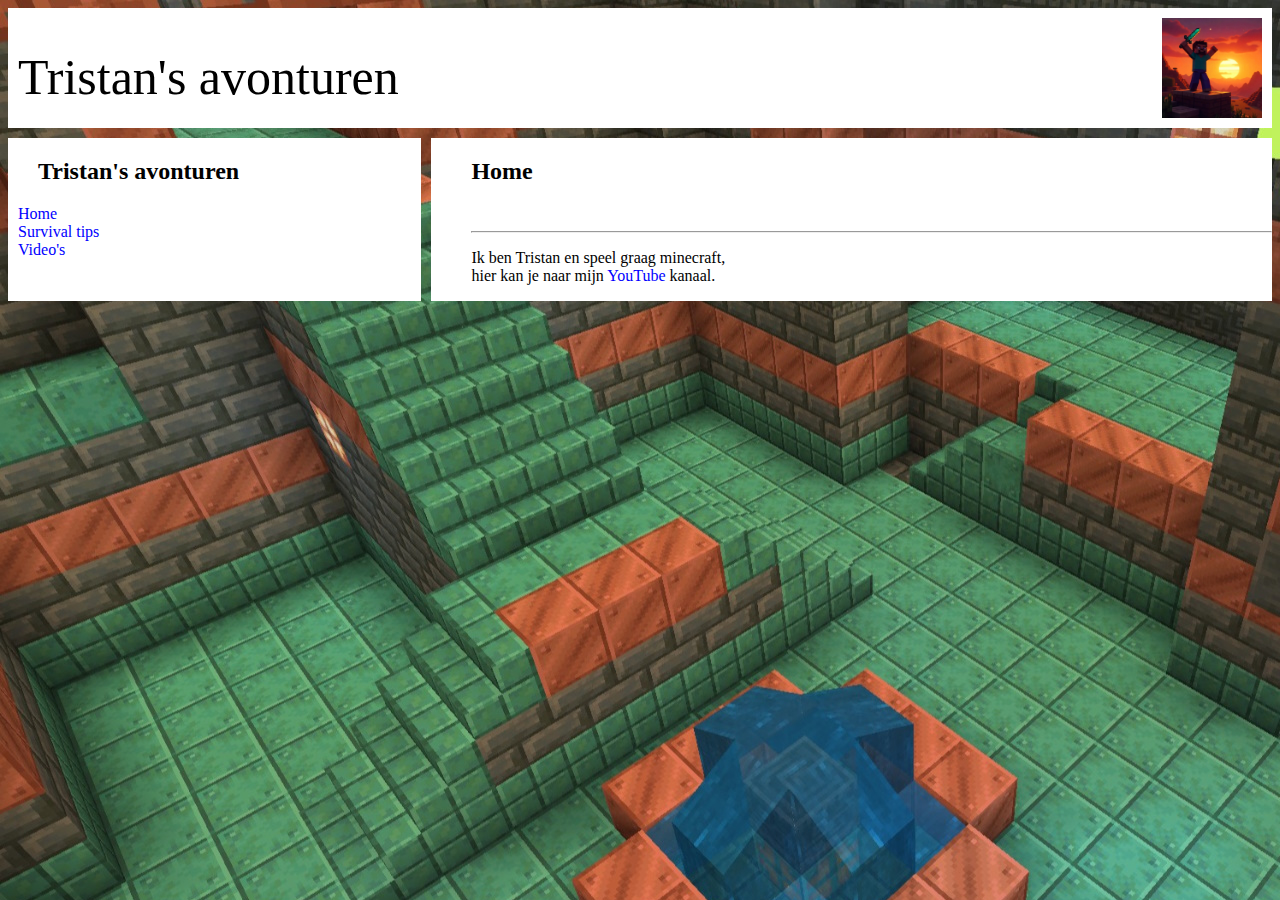
<file: index.html>
<!DOCTYPE html>
<html lang="nl">
    <head>
        <meta charset="UTF-8">
        <meta name="viewport" content="width=device-width, initial-scale=1.0">
        <link rel="stylesheet" href="style.css">
        <link rel="icon" href="Profile.png">
        <title>Tristan's avonturen - Home</title>
    </head>
    <body>
        <header>
            <span>Tristan's avonturen</span><img src="Profile.png">
        </header>
        <article>
            <nav>
                <h2>Tristan's avonturen</h2>
                <a href="index.html">Home</a><br>
                <a href="survivaltips.html">Survival tips</a><br>
                <a href="video.html">Video's</a><br>
            </nav>
            <div>
                <p>
                    <ul>    
                        <h2>Home</h2><br>
                        <hr>
                        <p>
                            Ik ben Tristan en speel graag minecraft,<br>
                            hier kan je naar mijn <a href="https://www.youtube.com/channel/UCPsTL5XwBDB0BwNx8O-70Yw">YouTube</a> kanaal.
                        </p>
                    </ul>
                </p>
            </div>
        </article>
    </body>
</html>
</file>
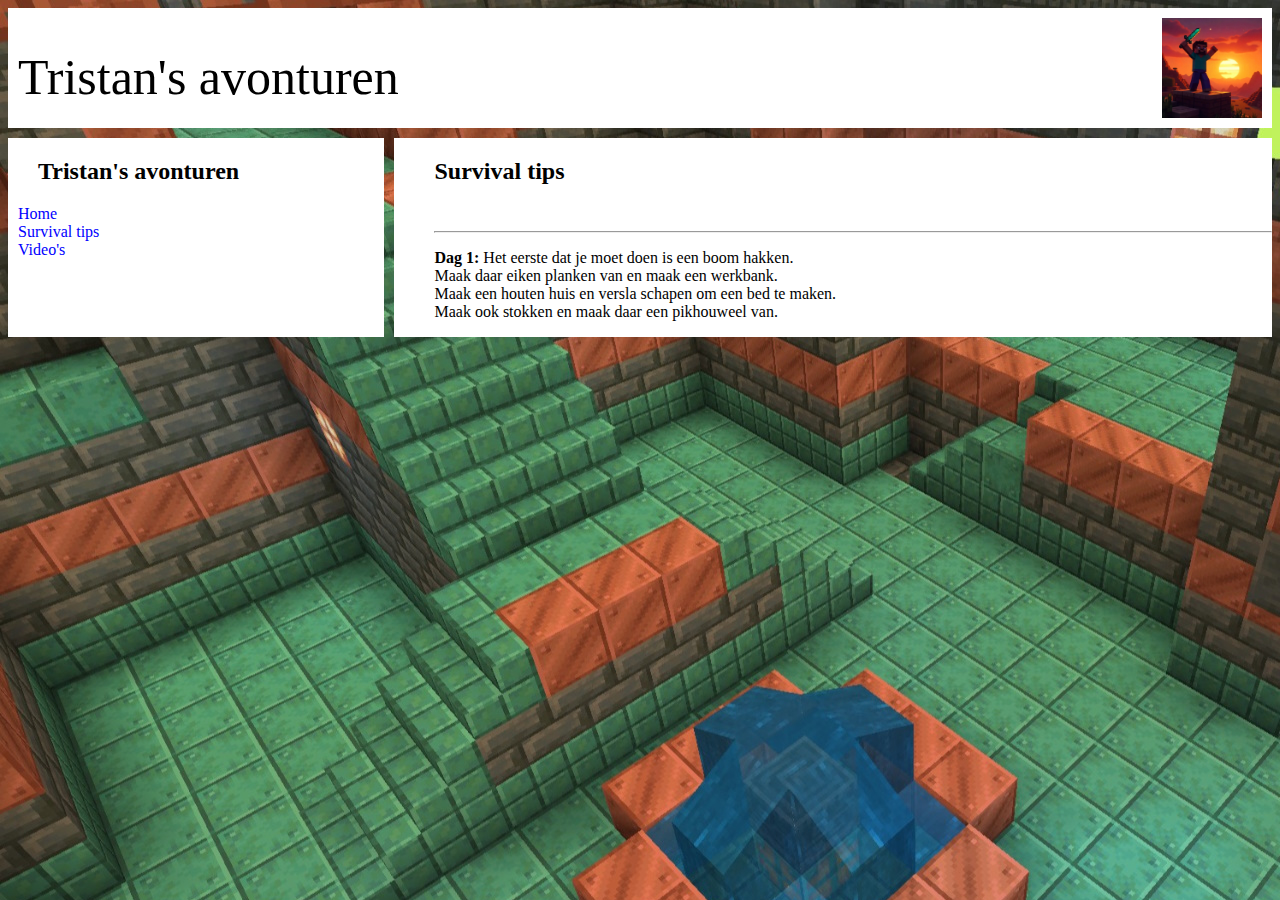
<file: survivaltips.html>
<!DOCTYPE html>
<html lang="nl">
    <head>
        <meta charset="UTF-8">
        <meta name="viewport" content="width=device-width, initial-scale=1.0">
        <link rel="stylesheet" href="style.css">
        <link rel="icon" href="Profile.png">
        <title>Tristan's avonturen - Survival tips</title>
    </head>
    <body>
        <header>
            <span>Tristan's avonturen</span><img src="Profile.png">
        </header>
        <article>
            <nav>
                <h2>Tristan's avonturen</h2>
                <a href="index.html">Home</a><br>
                <a href="survivaltips.html">Survival tips</a><br>
                <a href="video.html">Video's</a><br>
            </nav>
            <div>
                <p>
                    <ul>    
                        <h2>Survival tips</h2><br>
                        <hr>
                        <p>
                            <strong>Dag 1:</strong> Het eerste dat je moet doen is een boom hakken.<br>
                            Maak daar eiken planken van en maak een werkbank.<br>
                            Maak een houten huis en versla schapen om een bed te maken.<br>
                            Maak ook stokken en maak daar een pikhouweel van.<br>
                        </p>
                    </ul>
                </p>
            </div>
        </article>
    </body>
</html>
</file>
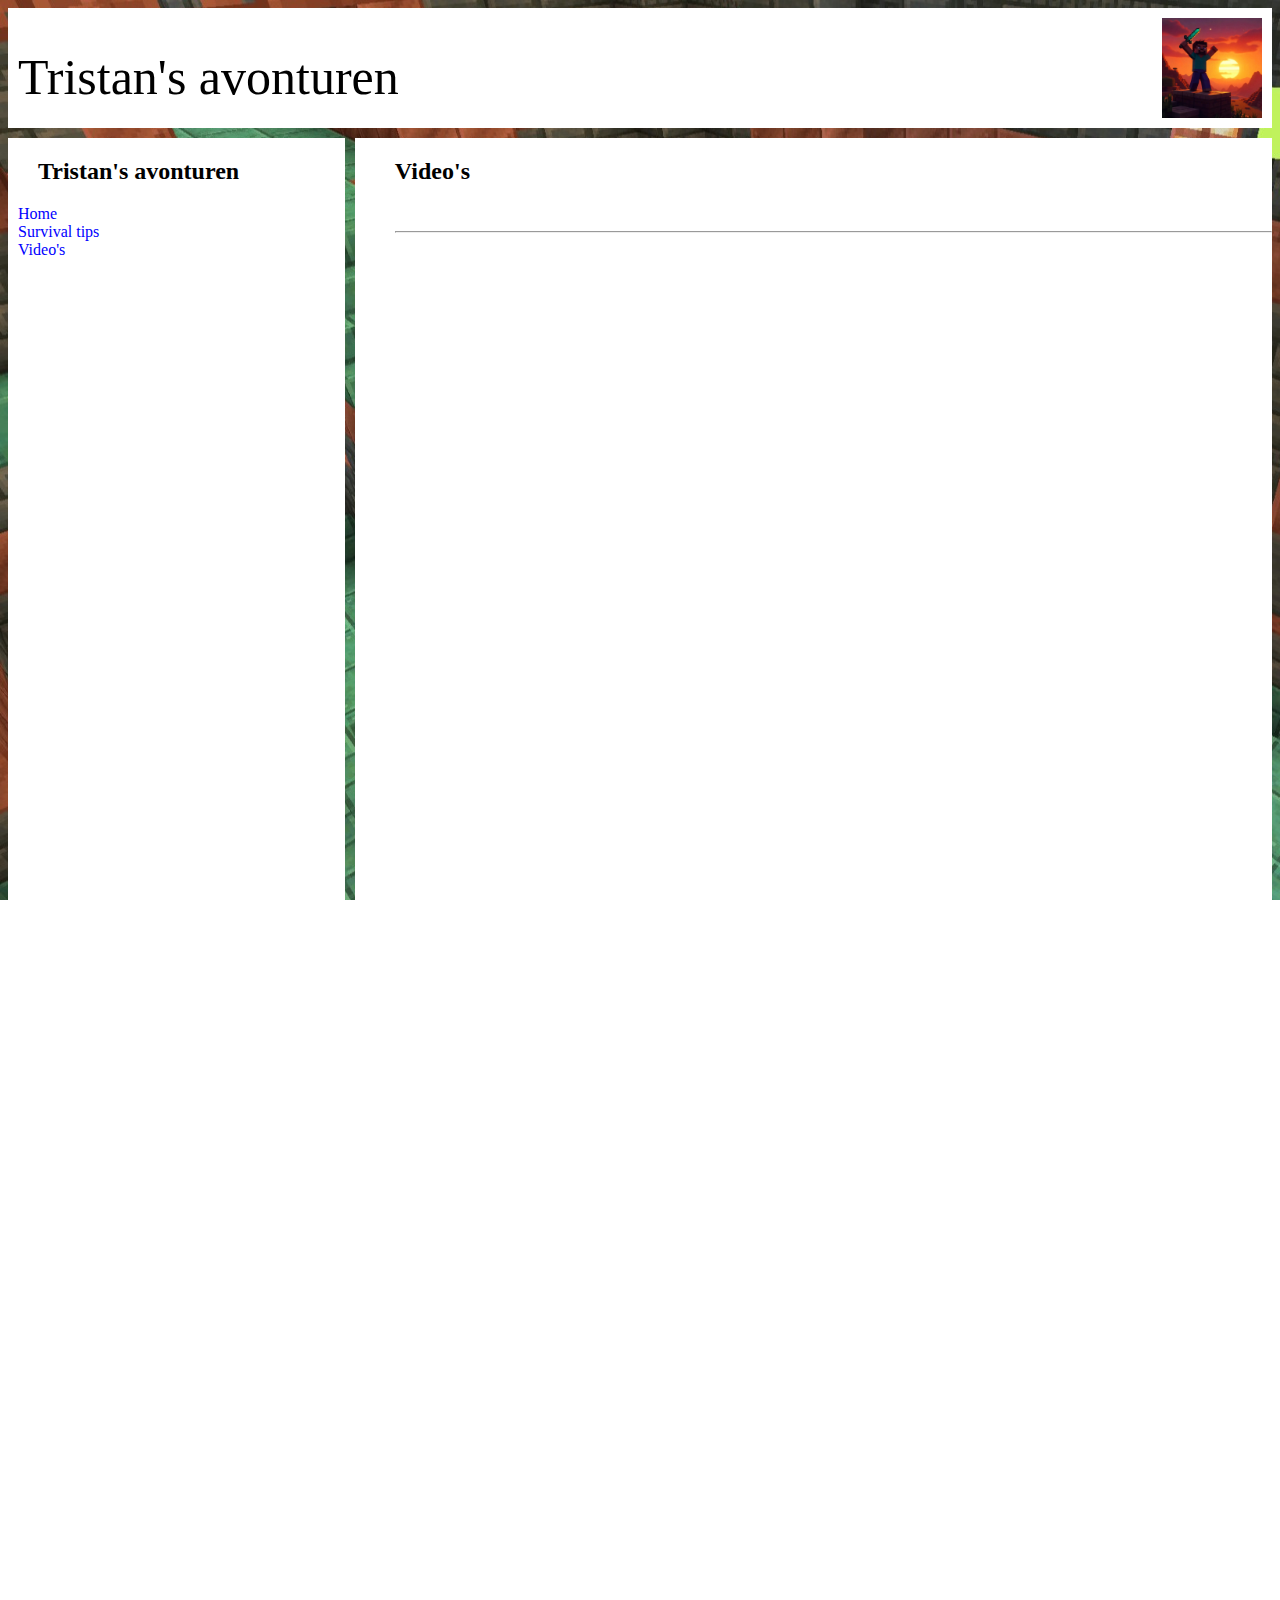
<file: video.html>
<!DOCTYPE html>
<html lang="nl">
    <head>
        <meta charset="UTF-8">
        <meta name="viewport" content="width=device-width, initial-scale=1.0">
        <link rel="stylesheet" href="style.css">
        <link rel="icon" href="Profile.png">
        <title>Tristan's avonturen - Video's</title>
    </head>
    <body>
        <header>
            <span>Tristan's avonturen</span><img src="Profile.png">
        </header>
        <article>
            <nav>
                <h2>Tristan's avonturen</h2>
                <a href="index.html">Home</a><br>
                <a href="survivaltips.html">Survival tips</a><br>
                <a href="video.html">Video's</a><br>
            </nav>
            <div>
                <p>
                    <ul>    
                        <h2>Video's</h2><br>
                        <hr>
                        <p>
                            <iframe width="560" height="315" src="https://www.youtube.com/embed/BkZR97V-ocI?si=sMjN2XJ7unh2-1dR" title="YouTube video player" frameborder="0" allow="accelerometer; autoplay; clipboard-write; encrypted-media; gyroscope; picture-in-picture; web-share" referrerpolicy="strict-origin-when-cross-origin" allowfullscreen></iframe><br>
                            <iframe width="560" height="315" src="https://www.youtube.com/embed/SnuMn7sx6RM?si=hx-IKqnNToJlfRAO" title="YouTube video player" frameborder="0" allow="accelerometer; autoplay; clipboard-write; encrypted-media; gyroscope; picture-in-picture; web-share" referrerpolicy="strict-origin-when-cross-origin" allowfullscreen></iframe><br>
                            <iframe width="560" height="315" src="https://www.youtube.com/embed/onhkw_bHBH0?si=h1vnZtZ0TXMIlOg6" title="YouTube video player" frameborder="0" allow="accelerometer; autoplay; clipboard-write; encrypted-media; gyroscope; picture-in-picture; web-share" referrerpolicy="strict-origin-when-cross-origin" allowfullscreen></iframe><br>
                            <iframe width="560" height="315" src="https://www.youtube.com/embed/-kDoTha5m0U?si=h3k31GQdT6jl3l81" title="YouTube video player" frameborder="0" allow="accelerometer; autoplay; clipboard-write; encrypted-media; gyroscope; picture-in-picture; web-share" referrerpolicy="strict-origin-when-cross-origin" allowfullscreen></iframe><br>
                            <iframe width="560" height="315" src="https://www.youtube.com/embed/4WEzqaQgtxE?si=AmDrr5Sx75mmH6XN" title="YouTube video player" frameborder="0" allow="accelerometer; autoplay; clipboard-write; encrypted-media; gyroscope; picture-in-picture; web-share" referrerpolicy="strict-origin-when-cross-origin" allowfullscreen></iframe><br>
                            <iframe width="560" height="315" src="https://www.youtube.com/embed/Gut42qDJmV8?si=CfGuBYZdRhh_glJY" title="YouTube video player" frameborder="0" allow="accelerometer; autoplay; clipboard-write; encrypted-media; gyroscope; picture-in-picture; web-share" referrerpolicy="strict-origin-when-cross-origin" allowfullscreen></iframe><br>
                            <iframe width="560" height="315" src="https://www.youtube.com/embed/k1IEGdog9PI?si=_vSYO9CpRHyx1EnE" title="YouTube video player" frameborder="0" allow="accelerometer; autoplay; clipboard-write; encrypted-media; gyroscope; picture-in-picture; web-share" referrerpolicy="strict-origin-when-cross-origin" allowfullscreen></iframe><br>
                            <iframe width="560" height="315" src="https://www.youtube.com/embed/NyP7aPDzPt0?si=0pvNEZ7qZbJlpJ_X" title="YouTube video player" frameborder="0" allow="accelerometer; autoplay; clipboard-write; encrypted-media; gyroscope; picture-in-picture; web-share" referrerpolicy="strict-origin-when-cross-origin" allowfullscreen></iframe><br>
                            <iframe width="560" height="315" src="https://www.youtube.com/embed/GSIk5gbRt6k?si=7zh2UELuyi6x4a2e" title="YouTube video player" frameborder="0" allow="accelerometer; autoplay; clipboard-write; encrypted-media; gyroscope; picture-in-picture; web-share" referrerpolicy="strict-origin-when-cross-origin" allowfullscreen></iframe><br>
                            <iframe width="560" height="315" src="https://www.youtube.com/embed/eA5hbyZdHLw?si=sE-VmB69eIMzRUOg" title="YouTube video player" frameborder="0" allow="accelerometer; autoplay; clipboard-write; encrypted-media; gyroscope; picture-in-picture; web-share" referrerpolicy="strict-origin-when-cross-origin" allowfullscreen></iframe><br>
                            <iframe width="560" height="315" src="https://www.youtube.com/embed/iM9zeBBgJdw?si=w-WyJPXqHHfo0Knz" title="YouTube video player" frameborder="0" allow="accelerometer; autoplay; clipboard-write; encrypted-media; gyroscope; picture-in-picture; web-share" referrerpolicy="strict-origin-when-cross-origin" allowfullscreen></iframe><br>
                            <iframe width="560" height="315" src="https://www.youtube.com/embed/njCGicUS7H4?si=rFP7ry9yLhjyxsaf" title="YouTube video player" frameborder="0" allow="accelerometer; autoplay; clipboard-write; encrypted-media; gyroscope; picture-in-picture; web-share" referrerpolicy="strict-origin-when-cross-origin" allowfullscreen></iframe><br>
                            <iframe width="560" height="315" src="https://www.youtube.com/embed/i9PC-Wnk1tY?si=ZDdwFd533BLr6bpi" title="YouTube video player" frameborder="0" allow="accelerometer; autoplay; clipboard-write; encrypted-media; gyroscope; picture-in-picture; web-share" referrerpolicy="strict-origin-when-cross-origin" allowfullscreen></iframe><br>
                            <iframe width="560" height="315" src="https://www.youtube.com/embed/ZA9n7GmStOE?si=74LUc1JZuCmyshR3" title="YouTube video player" frameborder="0" allow="accelerometer; autoplay; clipboard-write; encrypted-media; gyroscope; picture-in-picture; web-share" referrerpolicy="strict-origin-when-cross-origin" allowfullscreen></iframe><br>
                            <iframe width="560" height="315" src="https://www.youtube.com/embed/Cwjwa05pexc?si=lBJ8lI8gHsbEQbQW" title="YouTube video player" frameborder="0" allow="accelerometer; autoplay; clipboard-write; encrypted-media; gyroscope; picture-in-picture; web-share" referrerpolicy="strict-origin-when-cross-origin" allowfullscreen></iframe><br>
                            <iframe width="560" height="315" src="https://www.youtube.com/embed/hORMzvj3YmI?si=aRIgNdF2k5EYlUsg" title="YouTube video player" frameborder="0" allow="accelerometer; autoplay; clipboard-write; encrypted-media; gyroscope; picture-in-picture; web-share" referrerpolicy="strict-origin-when-cross-origin" allowfullscreen></iframe><br>
                        </p>
                    </ul>
                </p>
            </div>
        </article>
    </body>
</html>
</file>
<file: style.css>
body {
    background-image: url(Trial_Chamber.jpg);
    background-attachment: fixed;
    backgronud-size: cover;
}
header {
    background-color: white;
    padding: 10px;
    display: flex;
}
header span {
    font-size: 50px;
    flex-grow: 8;
    margin-top: 30px;
}
header img {
    flex-grow: 1;
    width: 5px;
    height: auto;
}
article {
    display: flex;
}
nav {
    background-color: white;
    margin-top: 10px;
    flex-grow: 1;
}
nav a {
    margin: 10px;
}
article div {
    flex-grow: 3;
    background-color: white;
    margin-top: 10px;
    margin-left: 10px;
}
a {
    color: blue;
    text-decoration: none;
}
a:hover {
    text-decoration: underline;
}
nav h2 {
    margin-left: 30px;
}
</file>
